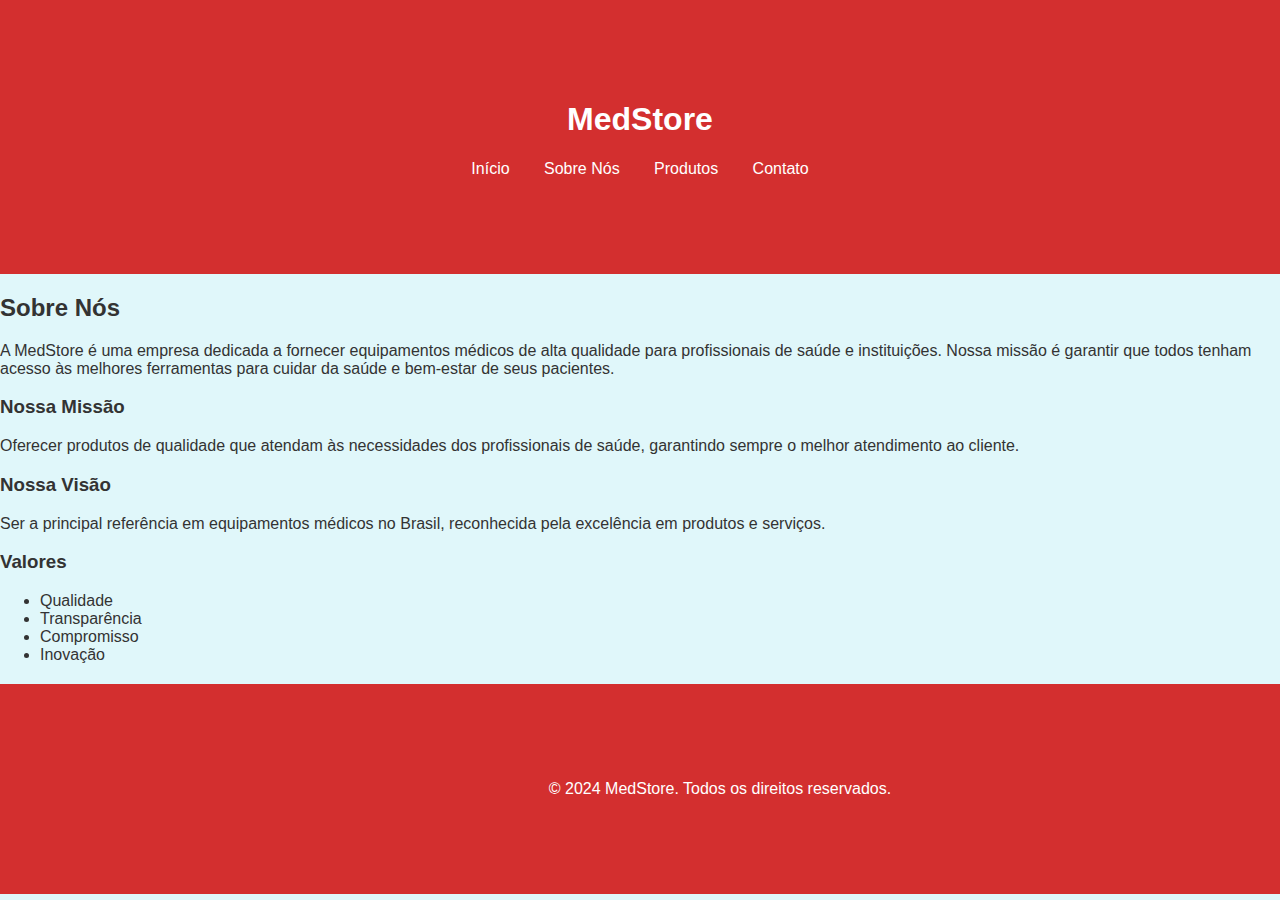
<file: sobrenos.html>
<!DOCTYPE html>
<html lang="pt-BR">
<head>
    <meta charset="UTF-8">
    <meta name="viewport" content="width=device-width, initial-scale=1.0">
    <title>Sobre Nós - MedStore</title>
    <link rel="stylesheet" href="style.css">
</head>
<body>
    <header>
        <h1>MedStore</h1>
        <nav>
            <ul>
                <li><a href="index.html">Início</a></li>
                <li><a href="sobre.html">Sobre Nós</a></li>
                <li><a href="#">Produtos</a></li>
                <li><a href="#">Contato</a></li>
            </ul>
        </nav>
    </header>

    <main>
        <section class="about">
            <h2>Sobre Nós</h2>
            <p>A MedStore é uma empresa dedicada a fornecer equipamentos médicos de alta qualidade para profissionais de saúde e instituições. Nossa missão é garantir que todos tenham acesso às melhores ferramentas para cuidar da saúde e bem-estar de seus pacientes.</p>
            <h3>Nossa Missão</h3>
            <p>Oferecer produtos de qualidade que atendam às necessidades dos profissionais de saúde, garantindo sempre o melhor atendimento ao cliente.</p>
            <h3>Nossa Visão</h3>
            <p>Ser a principal referência em equipamentos médicos no Brasil, reconhecida pela excelência em produtos e serviços.</p>
            <h3>Valores</h3>
            <ul>
                <li>Qualidade</li>
                <li>Transparência</li>
                <li>Compromisso</li>
                <li>Inovação</li>
            </ul>
        </section>
    </main>

    <footer>
        <p>&copy; 2024 MedStore. Todos os direitos reservados.</p>
    </footer>
</body>
</html>
</file>
<file: style.css>
body {
    font-family: 'Arial', sans-serif;
    margin: 0;
    padding: 0;
    background-color: #e0f7fa; /* Fundo azul claro */
    color: #333; /* Texto escuro */
}

header {
    background-color: #d32f2f; /* Vermelho escuro */
    color: white;
    padding: 80px; /* Aumenta o padding para o cabeçalho */
    text-align: center;
}

header nav ul {
    list-style-type: none;
    padding: 0;
}

header nav ul li {
    display: inline;
    margin: 0 15px;
}

header nav a {
    color: white;
    text-decoration: none;
    transition: color 0.3s;
}

header nav a:hover {
    color: #e0e0e0; /* Efeito ao passar o mouse */
}

.hero {
    background-color: #1976d2; /* Azul mais claro */
    color: white;
    padding: 20px; /* Mantido em 20px para a seção hero */
    text-align: center;
    margin-bottom: 20px; /* Espaçamento entre a seção hero e os produtos */
}

.hero h2 {
    font-size: 2.5em; /* Tamanho maior para destaque */
    margin: 0;
}

.hero p {
    font-size: 1.2em;
    margin: 20px 0;
}

.btn {
    background-color: #d32f2f; /* Vermelho escuro */
    color: white;
    padding: 12px 24px;
    border: none;
    border-radius: 5px;
    text-decoration: none;
    display: inline-block;
    margin-top: 20px;
    font-size: 1em;
    transition: background-color 0.3s;
}

.btn:hover {
    background-color: #b71c1c; /* Vermelho mais escuro ao passar o mouse */
}

.product-section {
    padding: 20px;
}

.product-section h2 {
    text-align: center;
    margin: 30px 0;
}

.product-grid {
    display: grid;
    grid-template-columns: repeat(auto-fill, minmax(250px, 1fr)); /* Adaptação responsiva */
    gap: 20px;
    padding: 0 20px; /* Espaçamento nas laterais */
}

.product-card {
    border: 1px solid #d32f2f; /* Borda vermelha escura */
    border-radius: 8px;
    padding: 15px;
    text-align: center;
    background-color: white; /* Fundo branco dos cards */
    transition: box-shadow 0.3s, transform 0.3s; /* Animação de hover */
}

.product-card:hover {
    box-shadow: 0 4px 15px rgba(0, 0, 0, 0.2);
    transform: translateY(-2px); /* Levanta levemente o card */
}

.product-card img {
    max-width: 100%;
    border-radius: 5px;
}

.product-card h3 {
    margin: 10px 0;
    color: #d32f2f; /* Título vermelho escuro */
}

.product-card p {
    font-size: 14px;
    color: #555; /* Texto secundário */
}

button {
    background-color: #1976d2; /* Azul mais claro */
    color: white;
    border: none;
    border-radius: 5px;
    padding: 10px 15px;
    cursor: pointer;
    transition: background-color 0.3s, transform 0.2s;
    font-size: 14px;
    width: 100%; /* Botão ocupa toda a largura do card */
}

button:hover {
    background-color: #1565c0; /* Azul mais escuro ao passar o mouse */
    transform: translateY(-2px); /* Eleva o botão ao passar o mouse */
}

footer {
    text-align: center;
    padding: 80px; /* Aumenta o padding para o rodapé */
    background-color: #d32f2f; /* Vermelho escuro */
    color: white;
    position: relative;
    bottom: 0;
    width: 100%;
    margin-top: 20px; /* Espaçamento acima do rodapé */
}

/* Responsividade para dispositivos menores */
@media (max-width: 768px) {
    .hero h2 {
        font-size: 2em; /* Reduz o tamanho do título */
    }

    .hero p {
        font-size: 1em; /* Reduz o tamanho do texto */
    }

    button {
        padding: 10px; /* Reduz o padding do botão */
        font-size: 12px; /* Ajusta o tamanho da fonte */
    }
}
</file>
